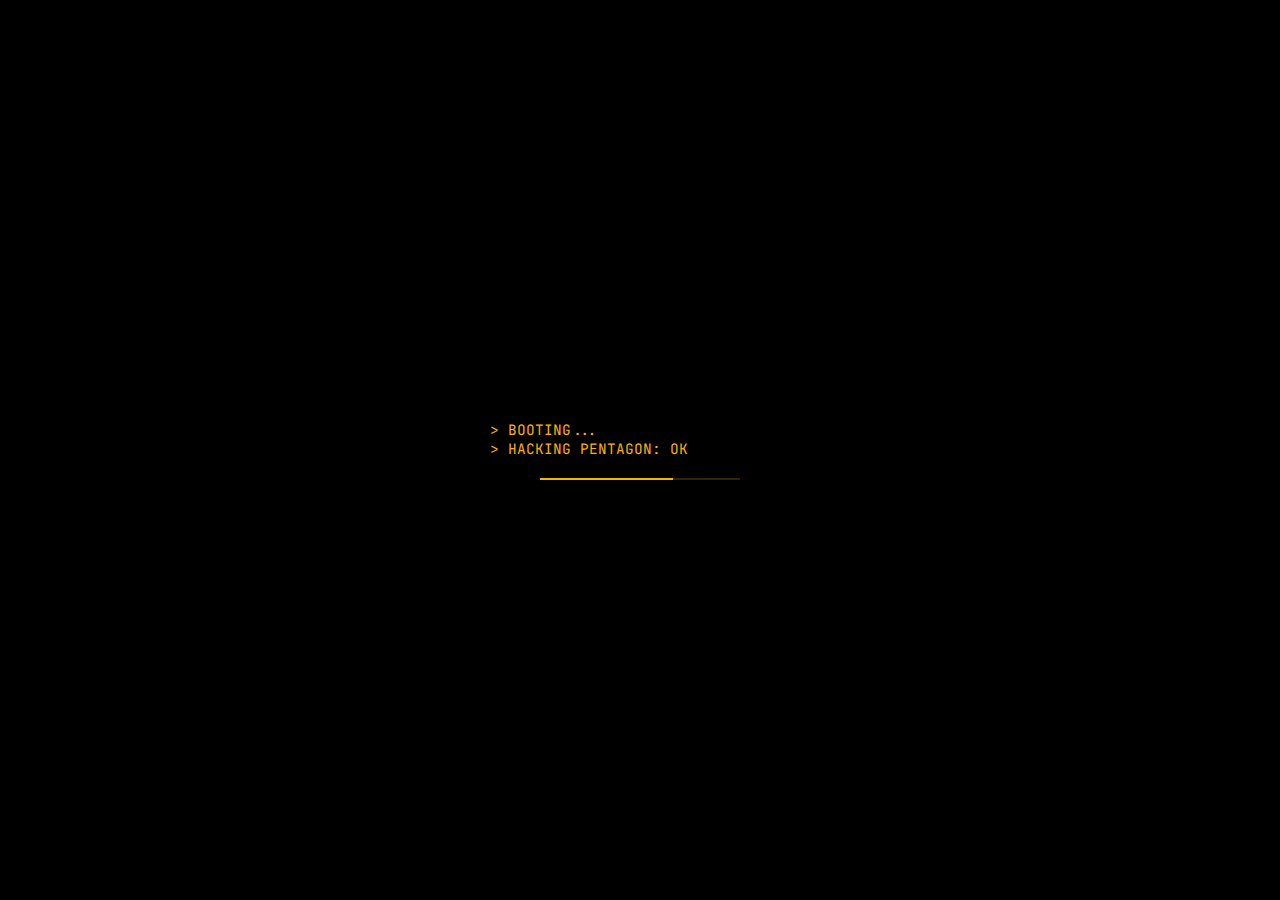
<file: index.html>
<!DOCTYPE html>
<html lang="uk">

<head>
    <meta charset="UTF-8">
    <meta name="viewport" content="width=device-width, initial-scale=1.0">
    <title>vvs@cl0w.nz:~/admin</title>
    <!-- TERMINAL FAVICON -->
    <link rel="icon" type="image/svg+xml"
        href="data:image/svg+xml,%3Csvg xmlns='http://www.w3.org/2000/svg' viewBox='0 0 64 64'%3E%3Crect x='0' y='0' width='64' height='64' fill='%23120d02'/%3E%3Ctext x='5' y='45' fill='%23ffb000' font-family='monospace' font-size='40' font-weight='bold'%3E%3E_%3C/text%3E%3C/svg%3E">
    <link href="https://fonts.googleapis.com/css2?family=JetBrains+Mono:wght@400;700&amp;display=swap" rel="stylesheet">
    <link rel="stylesheet" href="style.css">
    <style id="custom-theme-style"></style>
</head>

<body class="theme-amber">
    <div class="crt-overlay"></div>
    <canvas id="matrix-bg"></canvas>
    <div id="clown-overlay">
        <div style="text-align:center">
            <h1 style="color:red; font-size:4rem">HONK! HONK!</h1>
            <p style="font-size:10rem">🤡</p>
        </div>
    </div>
    <div id="boot" style="display: flex;">
        <div id="boot-log" style="width: 300px; color: #ffb000; font-size: 0.9rem;">
        </div>
        <div style="width: 200px; height: 2px; background: #ffb00033; margin-top: 20px;">
            <div id="boot-bar" style="height: 100%; width: 100%; background: rgb(255, 176, 0);"></div>
        </div>
    </div>

    <div class="screen">
        <div class="frame" id="main-frame">
            <header>
                <div id="logo-text" style="font-weight: bold; font-size: 1.3rem; cursor: pointer;"
                    onclick="easterEggLogo()"> vvs@cl0w.nz:~$</div>
                <div id="clock" style="opacity: 0.7; font-size: 0.85rem; cursor: pointer;" onclick="easterEggClock()">
                    10:46:23</div>
            </header>

            <div class="container">
                <nav id="nav-bar">
                    <!-- ICON DEFS -->
                    <svg style="display:none">
                        <symbol id="icon-home" viewBox="0 0 24 24">
                            <path d="M10 20v-6h4v6h5v-8h3L12 3 2 12h3v8z" />
                        </symbol>
                        <symbol id="icon-about" viewBox="0 0 24 24">
                            <path
                                d="M12 2C6.48 2 2 6.48 2 12s4.48 10 10 10 10-4.48 10-10S17.52 2 12 2zm1 15h-2v-6h2v6zm0-8h-2V7h2v2z" />
                        </symbol>
                        <symbol id="icon-resume" viewBox="0 0 24 24">
                            <path
                                d="M14 2H6c-1.1 0-1.99.9-1.99 2L4 20c0 1.1.89 2 1.99 2H18c1.1 0 2-.9 2-2V8l-6-6zm2 16H8v-2h8v2zm0-4H8v-2h8v2zm-3-5V3.5L18.5 9H13z" />
                        </symbol>
                        <symbol id="icon-work" viewBox="0 0 24 24">
                            <path
                                d="M20 6h-4V4c0-1.11-.89-2-2-2h-4c-1.11 0-2 .89-2 2v2H4c-1.11 0-1.99.89-1.99 2L2 19c0 1.11.89 2 2 2h18c1.11 0 2-.89 2-2V8c0-1.11-.89-2-2-2zm-6 0h-4V4h4v2z" />
                        </symbol>
                        <symbol id="icon-notes" viewBox="0 0 24 24">
                            <path d="M3 18h12v-2H3v2zM3 6v2h18V6H3zm0 7h18v-2H3v2z" />
                        </symbol>
                        <symbol id="icon-blog" viewBox="0 0 24 24">
                            <path
                                d="M20 2H4c-1.1 0-1.99.9-1.99 2L2 22l4-4h14c1.1 0 2-.9 2-2V4c0-1.1-.9-2-2-2zm-2 12H6v-2h12v2zm0-3H6V9h12v2zm0-3H6V6h12v2z" />
                        </symbol>
                        <symbol id="icon-todo" viewBox="0 0 24 24">
                            <path
                                d="M19 3h-4.18C14.4 1.84 13.3 1 12 1c-1.3 0-2.4.84-2.82 2H5c-1.1 0-2 .9-2 2v14c0 1.1.9 2 2 2h14c1.1 0 2-.9 2-2V5c0-1.1-.9-2-2-2zm-7 0c.55 0 1 .45 1 1s-.45 1-1 1-1-.45-1-1 .45-1 1-1zm2 14H7v-2h7v2zm3-4H7v-2h10v2zm0-4H7V7h10v2z" />
                        </symbol>
                        <symbol id="icon-gallery" viewBox="0 0 24 24">
                            <path
                                d="M21 19V5c0-1.1-.9-2-2-2H5c-1.1 0-2 .9-2 2v14c0 1.1.9 2 2 2h14c1.1 0 2-.9 2-2zM8.5 13.5l2.5 3.01L14.5 12l4.5 6H5l3.5-4.5z" />
                        </symbol>
                        <symbol id="icon-draw" viewBox="0 0 24 24">
                            <path
                                d="M3 17.25V21h3.75L17.81 9.94l-3.75-3.75L3 17.25zM20.71 7.04c.39-.39.39-1.02 0-1.41l-2.34-2.34c-.39-.39-1.02-.39-1.41 0l-1.83 1.83 3.75 3.75 1.83-1.83z" />
                        </symbol>
                        <symbol id="icon-saver" viewBox="0 0 24 24">
                            <path
                                d="M21 3H3c-1.1 0-2 .9-2 2v14c0 1.1.9 2 2 2h18c1.1 0 2-.9 2-2V5c0-1.1-.9-2-2-2zm0 16H3V5h18v14zM8 15c0-1.66 1.34-3 3-3 .35 0 .69.07 1 .18V6h5v2h-3v7.03c-.02 1.64-1.35 2.97-3 2.97-1.66 0-3-1.34-3-3z" />
                        </symbol>
                        <symbol id="icon-game" viewBox="0 0 24 24">
                            <path
                                d="M21 6H3c-1.1 0-2 .9-2 2v8c0 1.1.9 2 2 2h18c1.1 0 2-.9 2-2V8c0-1.1-.9-2-2-2zm-10 7H8v3H6v-3H3v-2h3V8h2v3h3v2zm4.5 2c-.83 0-1.5-.67-1.5-1.5s.67-1.5 1.5-1.5 1.5.67 1.5 1.5-.67 1.5-1.5 1.5zm4 0c-.83 0-1.5-.67-1.5-1.5s.67-1.5 1.5-1.5 1.5.67 1.5 1.5-.67 1.5-1.5 1.5z" />
                        </symbol>
                        <symbol id="icon-contact" viewBox="0 0 24 24">
                            <path
                                d="M3.9 12c0-1.71 1.39-3.1 3.1-3.1h4V7H7c-2.76 0-5 2.24-5 5s2.24 5 5 5h4v-1.9H7c-1.71 0-3.1-1.39-3.1-3.1zM8 13h8v-2H8v2zm9-6h-4v1.9h4c1.71 0 3.1 1.39 3.1 3.1s-1.39 3.1-3.1 3.1h-4V17h4c2.76 0 5-2.24 5-5s-2.24-5-5-5z" />
                        </symbol>
                        <symbol id="icon-admin" viewBox="0 0 24 24">
                            <path
                                d="M19.43 12.98c.04-.32.07-.64.07-.98s-.03-.66-.07-.98l2.11-1.65c.19-.15.24-.42.12-.64l-2-3.46c-.12-.22-.39-.3-.61-.22l-2.49 1c-.52-.4-1.08-.73-1.69-.98l-.38-2.65C14.46 2.18 14.25 2 14 2h-4c-.25 0-.46.18-.49.42l-.38 2.65c-.61.25-1.17.59-1.69.98l-2.49-1c-.23-.09-.49 0-.61.22l-2 3.46c-.13.22-.07.49.12.64l2.11 1.65c-.04.32-.07.65-.07.98s.03.66.07.98l-2.11 1.65c-.19.15-.24.42-.12.64l2 3.46c.12.22.39.3.61.22l2.49-1c.52.4 1.08.73 1.69.98l.38 2.65c.03.24.24.42.49.42h4c.25 0 .46-.18.49-.42l.38-2.65c.61-.25 1.17-.59 1.69-.98l2.49 1c.23.09.49 0 .61-.22l2-3.46c.12-.22.07-.49-.12-.64l-2.11-1.65zM12 15.5c-1.93 0-3.5-1.57-3.5-3.5s1.57-3.5 3.5-3.5 3.5 1.57 3.5 3.5-1.57 3.5-3.5 3.5z" />
                        </symbol>
                        <symbol id="icon-pc" viewBox="0 0 24 24">
                            <path
                                d="M20 18c1.1 0 1.99-.9 1.99-2L22 6c0-1.1-.9-2-2-2H4c-1.1 0-2 .9-2 2v10c0 1.1.9 2 2 2H0v2h24v-2h-4zM4 6h16v10H4V6z" />
                        </symbol>
                    </svg>

                    <!-- Tree Root -->
                    <button onclick="nav('home')" id="nav-home" class=""><svg class="nav-icon">
                            <use href="#icon-home"></use>
                        </svg> /home</button>
                    <button onclick="nav('about')" id="nav-about"><svg class="nav-icon">
                            <use href="#icon-about"></use>
                        </svg> /about</button>
                    <button onclick="nav('pc')" id="nav-pc"><svg class="nav-icon">
                            <use href="#icon-pc"></use>
                        </svg> /playground</button>
                    <!-- HIDDEN RESUME MENU -->
                    <button onclick="nav('resume')" id="nav-resume" style="display: none;"><svg class="nav-icon">
                            <use href="#icon-resume"></use>
                        </svg> /resume</button>
                    <button onclick="nav('work')" id="nav-work" style="display: block;"><svg class="nav-icon">
                            <use href="#icon-work"></use>
                        </svg> /work</button>
                    <button onclick="nav('obsidian')" id="nav-obsidian" style="display: block;"><svg class="nav-icon">
                            <use href="#icon-notes"></use>
                        </svg> /notes</button>
                    <button onclick="nav('blog')" id="nav-blog" style="display: block;"><svg class="nav-icon">
                            <use href="#icon-blog"></use>
                        </svg> /blog</button>
                    <button onclick="nav('todo')" id="nav-todo" style="display: block;"><svg class="nav-icon">
                            <use href="#icon-todo"></use>
                        </svg> /todo</button>
                    <button onclick="nav('gallery')" id="nav-gallery" style="display: block;"><svg class="nav-icon">
                            <use href="#icon-gallery"></use>
                        </svg> /gallery</button>
                    <button onclick="nav('draw')" id="nav-draw" style="display: block;"><svg class="nav-icon">
                            <use href="#icon-draw"></use>
                        </svg> /draw</button>
                    <button onclick="nav('screensaver')" id="nav-saver" style="display: block;"><svg class="nav-icon">
                            <use href="#icon-saver"></use>
                        </svg> /saver</button>
                    <button onclick="nav('game')" id="nav-game" style="display: block;"><svg class="nav-icon">
                            <use href="#icon-game"></use>
                        </svg> /game</button>
                    <button onclick="nav('contact')" id="nav-contact"><svg class="nav-icon">
                            <use href="#icon-contact"></use>
                        </svg> /link</button>

                    <button class="glitch-active" onclick="nav('admin')" id="nav-admin" style="display: none;"><svg class="nav-icon">
                            <use href="#icon-admin"></use>
                        </svg> /admin</button>
                </nav>

                <main id="view"></main>
            </div>

            <footer>
                <div class="theme-menu-container">
                    <button class="theme-toggle-btn" onclick="toggleThemeMenu()">[ THEMES ]</button>
                    <div class="theme-popup" id="theme-popup">
                        <div class="theme-item">
                            <div class="color-preview" style="background:#ffb000"></div> Amber Classic
                        </div>
                        <div class="theme-item">
                            <div class="color-preview" style="background:#ffb000"></div> Amber Day
                        </div>
                        <div class="theme-item">
                            <div class="color-preview" style="background:#00ff41"></div> Matrix Green
                        </div>
                        <div class="theme-item">
                            <div class="color-preview" style="background:#00ff41"></div> Eco Light
                        </div>
                        <div class="theme-item">
                            <div class="color-preview" style="background:#00ffff"></div> Cyber Teal
                        </div>
                        <div class="theme-item">
                            <div class="color-preview" style="background:#00ffff"></div> Aqua
                        </div>
                        <div class="theme-item">
                            <div class="color-preview" style="background:#a7ff00"></div> EVA-01
                        </div>
                        <div class="theme-item">
                            <div class="color-preview" style="background:#57f2cc"></div> Mint Evangelion
                        </div>
                        <div class="theme-item">
                            <div class="color-preview" style="background:#ffffff"></div> Mono Noir
                        </div>
                        <div class="theme-item">
                            <div class="color-preview" style="background:#000000"></div> E-Ink
                        </div>
                        <div class="theme-item">
                            <div class="color-preview" style="background:#fabd2f"></div> Gruvbox Dark
                        </div>
                        <div class="theme-item">
                            <div class="color-preview" style="background:#3c3836"></div> Gruvbox Light
                        </div>
                        <div class="theme-item">
                            <div class="color-preview" style="background:#DCA561"></div> Kanagawa
                        </div>
                        <div class="theme-item">
                            <div class="color-preview" style="background:#54546D"></div> Lotus
                        </div>
                        <div class="theme-item">
                            <div class="color-preview" style="background:#00d084"></div> Zorin Dark
                        </div>
                        <div class="theme-item">
                            <div class="color-preview" style="background:#176f4c"></div> Zorin Light
                        </div>
                    </div>
                </div>
                <button onclick="openIRC()" class="theme-toggle-btn" style="float: right; margin-right: 15px;">[
                    IRC_CHAT ]</button>
                <div id="funny-phrase">RAM: 128MB...</div>
                <div style="display: flex; align-items: center; gap: 10px; flex-shrink: 0;">
                    <button onclick="toggleSound()" id="sound-toggle"
                        style="background:none; border:none; color:inherit; cursor:pointer; font-size:1.1rem;">🕪</button>
                    <div id="copyright" style="opacity: 0.4; font-size: 0.7rem; white-space: nowrap; cursor: pointer;"
                        onclick="easterEggClown()">2025 (c)vvs@cl0w.nz</div>
                </div>
            </footer>
        </div>
    </div>

    <script src="data.js"></script>
    <script src="core.js"></script>
    <script src="ui.js"></script>
    <script src="data-state.js"></script>
    <script src="menu.js"></script>
    <script src="themes.js"></script>
    <script src="keyboard.js"></script>
    <script src="screensaver.js"></script>
    <script src="navigation.js"></script>
    <script src="home.js"></script>
    <script src="work.js"></script>
    <script src="playground.js"></script>
    <script src="resume.js"></script>
    <script src="obsidian.js"></script>
    <script src="blog.js"></script>
    <script src="todo.js"></script>
    <script src="games.js"></script>
    <script src="contacts.js"></script>
    <script src="easter.js"></script>
    <script src="init.js"></script>
    <script src="admin.js"></script>

</body>

</html>
</file>
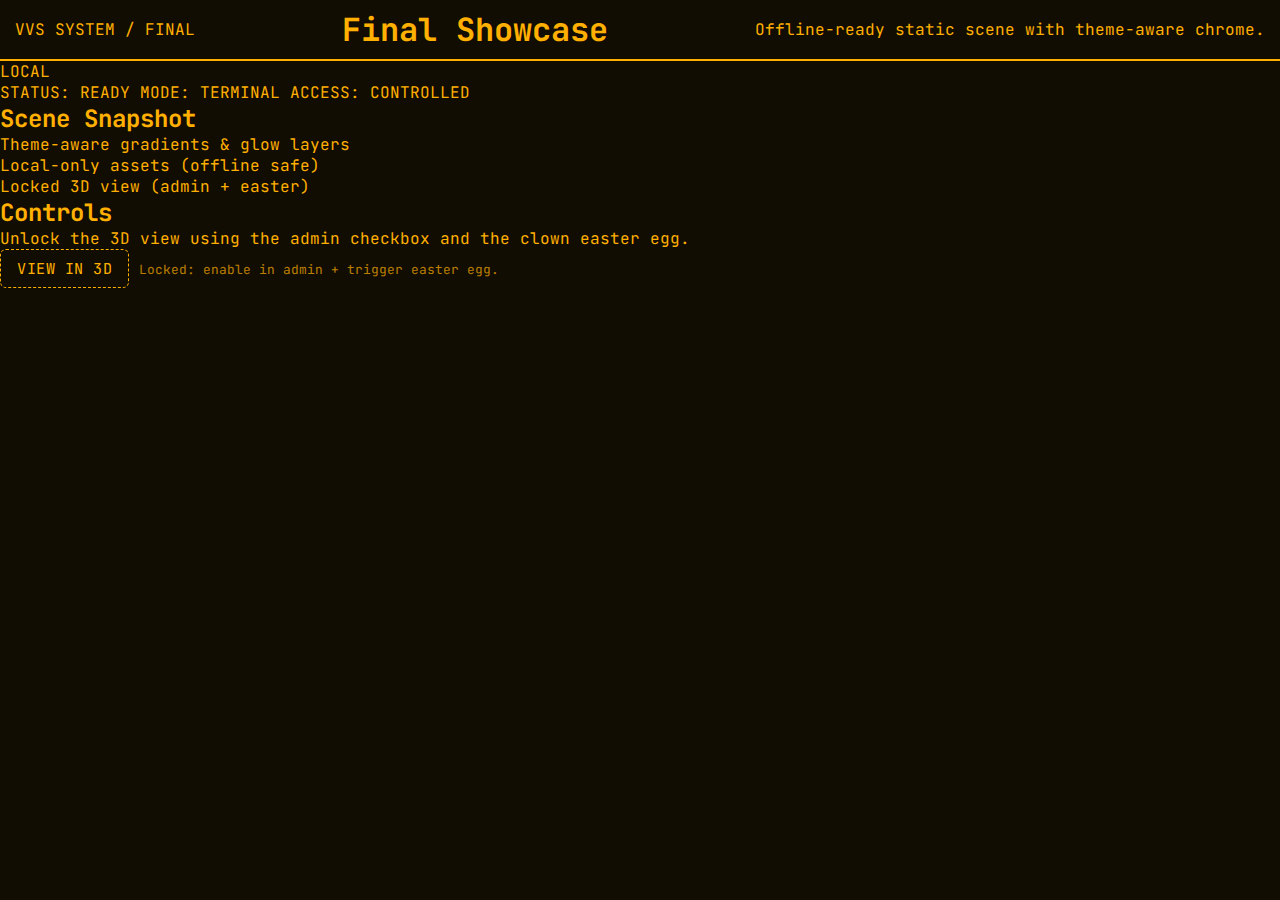
<file: final.html>
<!DOCTYPE html>
<html lang="uk">
<head>
    <meta charset="UTF-8">
    <meta name="viewport" content="width=device-width, initial-scale=1.0">
    <title>Final // View</title>
    <link href="https://fonts.googleapis.com/css2?family=JetBrains+Mono:wght@400;700&amp;display=swap" rel="stylesheet">
    <link rel="stylesheet" href="style.css">
</head>
<body class="theme-amber final-page">
    <div class="final-shell">
        <header class="final-header">
            <div class="final-kicker">VVS SYSTEM / FINAL</div>
            <h1>Final Showcase</h1>
            <p class="final-sub">Offline-ready static scene with theme-aware chrome.</p>
        </header>

        <section class="final-card">
            <div class="final-meta">
                <div class="final-badge">LOCAL</div>
                <div class="final-lines">
                    <span>STATUS: READY</span>
                    <span>MODE: TERMINAL</span>
                    <span>ACCESS: CONTROLLED</span>
                </div>
            </div>
            <div class="final-body">
                <div class="final-panel">
                    <h2>Scene Snapshot</h2>
                    <ul>
                        <li>Theme-aware gradients &amp; glow layers</li>
                        <li>Local-only assets (offline safe)</li>
                        <li>Locked 3D view (admin + easter)</li>
                    </ul>
                </div>
                <div class="final-panel">
                    <h2>Controls</h2>
                    <p>Unlock the 3D view using the admin checkbox and the clown easter egg.</p>
                    <div class="final-actions">
                        <button id="final-view-3d" class="btn">View in 3D</button>
                        <span id="final-view-status" class="panel-note"></span>
                    </div>
                </div>
            </div>
        </section>
    </div>

    <script>
        (function () {
            const theme = localStorage.getItem('vvs_theme_v12');
            if (theme) document.body.className = 'theme-' + theme + ' final-page';
            try {
                const raw = localStorage.getItem('vvs_system_data_v15');
                const data = raw ? JSON.parse(raw) : {};
                if (data.themes && data.themes.font) {
                    const target = data.themes.font === 'pixel'
                        ? "'Press Start 2P', 'VT323', 'Courier New', monospace"
                        : "'JetBrains Mono', 'Fira Code', monospace";
                    document.documentElement.style.setProperty('--font-main', target);
                    document.body.classList.toggle('pixel-font', data.themes.font === 'pixel');
                }
                const enabled = !!(data.features && data.features.view3d);
                const clown = localStorage.getItem('vvs_clown_unlocked') === '1';
                const ready = enabled && clown;
                const btn = document.getElementById('final-view-3d');
                const status = document.getElementById('final-view-status');
                if (btn) {
                    btn.disabled = !ready;
                    if (!ready) btn.classList.add('btn-ghost');
                    btn.addEventListener('click', () => {
                        if (!ready) return;
                        window.open('index.html#pc', '_blank');
                    });
                }
                if (status) {
                    status.textContent = ready
                        ? 'Unlocked. Launching playground 3D lab in a new tab.'
                        : 'Locked: enable in admin + trigger easter egg.';
                }
            } catch (e) {
                // ignore storage errors
            }
        })();
    </script>
</body>
</html>
</file>
<file: style.css>
@import url('https://fonts.googleapis.com/css2?family=JetBrains+Mono:wght@400;600&family=Press+Start+2P&display=swap');

        :root {
            --bg: #120d02;
            --text: #ffb000;
            --dim: rgba(255, 176, 0, 0.2);
            --invert: #000;
            --font-main: 'JetBrains Mono', monospace;
        }

        /* --- Standard Themes --- */
        .theme-amber {
            --bg: #120d02;
            --text: #ffb000;
            --dim: rgba(255, 176, 0, 0.2);
            --invert: #000;
        }

        .theme-amber-light {
            --bg: #ffb000;
            --text: #120d02;
            --dim: rgba(0, 0, 0, 0.2);
            --invert: #ffb000;
        }

        .theme-green {
            --bg: #050f05;
            --text: #00ff41;
            --dim: rgba(0, 255, 65, 0.2);
            --invert: #000;
        }

        .theme-green-light {
            --bg: #00ff41;
            --text: #050f05;
            --dim: rgba(0, 0, 0, 0.2);
            --invert: #00ff41;
        }

        .theme-teal {
            --bg: #002b2b;
            --text: #00ffff;
            --dim: rgba(0, 255, 255, 0.2);
            --invert: #000;
        }

        .theme-teal-light {
            --bg: #00ffff;
            --text: #002b2b;
            --dim: rgba(0, 0, 0, 0.2);
            --invert: #00ffff;
        }

        .theme-eva {
            --bg: #2e004d;
            --text: #a7ff00;
            --dim: rgba(167, 255, 0, 0.2);
            --invert: #2e004d;
        }

        .theme-bw {
            --bg: #000;
            --text: #fff;
            --dim: rgba(255, 255, 255, 0.2);
            --invert: #000;
        }

        .theme-paper {
            --bg: #fff;
            --text: #000;
            --dim: rgba(0, 0, 0, 0.1);
            --invert: #fff;
        }

        .theme-mix-eva {
            --bg: #15081a;
            --text: #57f2cc;
            --dim: rgba(87, 242, 204, 0.2);
            --invert: #2e004d;
        }

        .theme-gruvbox-dark {
            --bg: #282828;
            --text: #fabd2f;
            --dim: rgba(250, 189, 47, 0.2);
            --invert: #282828;
        }

        .theme-gruvbox-light {
            --bg: #fbf1c7;
            --text: #3c3836;
            --dim: rgba(60, 56, 54, 0.1);
            --invert: #fbf1c7;
        }

        .theme-kanagawa-dark {
            --bg: #1F1F28;
            --text: #DCA561;
            --dim: rgba(220, 165, 97, 0.2);
            --invert: #1F1F28;
        }

        .theme-kanagawa-light {
            --bg: #F2ECBC;
            --text: #54546D;
            --dim: rgba(84, 84, 109, 0.1);
            --invert: #F2ECBC;
        }

        .theme-zorin-dark {
            --bg: #26292e;
            --text: #00d084;
            --dim: rgba(0, 208, 132, 0.2);
            --invert: #26292e;
        }

        .theme-zorin-light {
            --bg: #ffffff;
            --text: #176f4c;
            --dim: rgba(23, 111, 76, 0.1);
            --invert: #ffffff;
        }

        * {
            margin: 0;
            padding: 0;
            box-sizing: border-box;
        }

        body {
            background-color: var(--bg);
            color: var(--text);
            font-family: var(--font-main);
            font-size: 1rem;
            height: 100vh;
            overflow: hidden;
            transition: all 0.3s ease;
        }

        button,
        input,
        textarea,
        select {
            font-family: var(--font-main);
        }

        .scroll-area {
            height: auto;
            max-height: 400px;
            overflow-y: auto;
            border: 1px dashed var(--dim);
            padding: 10px;
        }

        /* PRINT STYLES */
        @media print {

            .crt-overlay,
            #matrix-bg,
            #boot,
            #clown-overlay,
            header,
            nav,
            footer,
            .theme-menu-container,
            .btn,
            #sound-toggle,
            #funny-phrase {
                display: none !important;
            }

            html,
            body {
                width: 100%;
                height: auto !important;
                overflow: visible !important;
                margin: 0 !important;
                padding: 0 !important;
                background: white !important;
                color: black !important;
            }

            .screen,
            .frame,
            .container {
                width: 100%;
                height: auto !important;
                overflow: visible !important;
                display: block !important;
                position: static !important;
                border: none !important;
                box-shadow: none !important;
            }

            main,
            #view {
                width: 100% !important;
                height: auto !important;
                overflow: visible !important;
                border: none !important;
                margin: 0 !important;
                padding: 0 !important;
                display: block !important;
            }

            * {
                text-shadow: none !important;
                filter: none !important;
                color: black !important;
            }

            .photo {
                filter: grayscale(0) !important;
                border: 1px solid #000 !important;
            }

            a {
                text-decoration: none !important;
                color: black !important;
            }

            h1,
            h2,
            h3,
            h4 {
                border-bottom-color: #000 !important;
            }

            .exp-item {
                border-left-color: #000 !important;
            }

            .scroll-area {
                height: auto !important;
                max-height: none !important;
                overflow: visible !important;
                border: 1px solid #ddd !important;
            }

            ::-webkit-scrollbar {
                display: none;
            }
        }

        .crt-overlay {
            position: fixed;
            inset: 0;
            pointer-events: none;
            z-index: 999;
            background: linear-gradient(rgba(18, 16, 16, 0) 50%, rgba(0, 0, 0, 0.1) 50%),
                linear-gradient(90deg, rgba(255, 0, 0, 0.02), rgba(0, 255, 0, 0.01), rgba(0, 0, 255, 0.02));
            background-size: 100% 3px, 3px 100%;
            opacity: 0.3;
        }

        .screen {
            display: flex;
            flex-direction: column;
            height: 100vh;
            padding: 5px;
        }

        .frame {
            border: 3px double var(--text);
            flex-grow: 1;
            display: flex;
            flex-direction: column;
            overflow: hidden;
            position: relative;
            box-shadow: inset 0 0 50px var(--dim);
        }

        @keyframes glitch-fx {
            0% {
                transform: translate(0);
                filter: invert(0);
            }

            20% {
                transform: translate(-4px, 2px);
                filter: invert(1);
            }

            40% {
                transform: translate(4px, -2px);
                filter: hue-rotate(90deg);
            }

            60% {
                transform: scale(1.02);
                filter: brightness(1.5);
            }

            100% {
                transform: translate(0);
            }
        }

        .glitch-active {
            animation: glitch-fx 0.1s infinite !important;
        }

        header {
            border-bottom: 2px solid var(--text);
            padding: 8px 15px;
            display: flex;
            justify-content: space-between;
            align-items: center;
            background: var(--bg);
        }

        .container {
            display: flex;
            flex-direction: column;
            flex-grow: 1;
            overflow: hidden;
        }

        @media (min-width: 768px) {
            .container {
                flex-direction: row;
            }
        }

        nav {
            background: var(--bg);
            border-right: 2px solid var(--text);
            display: flex;
            flex-direction: column;
            width: 180px;
            flex-shrink: 0;
            z-index: 10;
        }

        @media (max-width: 767px) {
            nav {
                width: 100%;
                height: auto;
                border-right: none;
                border-bottom: 2px solid var(--text);
                flex-direction: row;
                flex-wrap: wrap;
            }
        }

        nav button {
            background: transparent;
            border: none;
            color: var(--text);
            font-family: inherit;
            font-size: 1rem;
            text-align: left;
            padding: 12px 15px;
            cursor: pointer;
            text-transform: lowercase;
            white-space: pre;
            display: flex;
            align-items: center;
            gap: 10px;
        }

        nav button .nav-label {
            margin-left: 4px;
        }

        .nav-icon {
            width: 16px;
            height: 16px;
            fill: currentColor;
            transition: transform 0.2s;
        }

        nav button:hover .nav-icon {
            transform: scale(1.2) rotate(5deg);
        }

        /* HIDE ICONS IF TOGGLED */
        body.no-icons .nav-icon {
            display: none;
        }

        nav button:hover {
            background: var(--dim);
        }

        nav button.active {
            background: var(--text);
            color: var(--invert);
        }

        #nav-admin {
            display: none;
            margin-top: auto;
            border-top: 2px solid var(--text);
            color: red;
        }

        main {
            flex-grow: 1;
            padding: 20px;
            overflow-y: auto;
            scrollbar-width: thin;
            scrollbar-color: var(--text) transparent;
            position: relative;
        }

        @media (min-width: 768px) {
            main {
                padding: 30px 40px;
            }
        }

        .typing::after {
            content: '_';
            animation: blink 0.8s infinite;
        }

        @keyframes blink {
            50% {
                opacity: 0;
            }
        }

        .photo {
            width: 130px;
            height: 170px;
            border: 2px solid var(--text);
            filter: grayscale(1);
            object-fit: cover;
            margin-bottom: 10px;
            background: #222;
        }

        .exp-item {
            border-left: 2px solid var(--text);
            padding-left: 15px;
            margin-bottom: 20px;
        }

        .exp-item h4 {
            font-size: 1.1rem;
            margin-bottom: 2px;
        }

        .obs-tabs {
            display: flex;
            gap: 8px;
            border-bottom: 1px solid var(--text);
            padding-bottom: 10px;
            margin-bottom: 15px;
            flex-wrap: wrap;
        }

        .obs-tab-btn {
            background: transparent;
            border: 1px solid var(--text);
            color: var(--text);
            padding: 4px 10px;
            cursor: pointer;
            font-family: inherit;
            font-size: 0.85rem;
        }

        .obs-tab-btn.active {
            background: var(--text);
            color: var(--invert);
        }

        .obs-main {
            display: flex;
            flex-direction: column;
            gap: 15px;
        }

        @media (min-width: 768px) {
            .obs-main {
                flex-direction: row;
                height: 400px;
            }
        }

        .obs-files {
            width: 100%;
            border-bottom: 1px dashed var(--text);
            display: flex;
            flex-direction: column;
            overflow-y: auto;
        }

        @media (min-width: 768px) {
            .obs-files {
                width: 220px;
                border-bottom: none;
                border-right: 1px dashed var(--text);
                padding-right: 10px;
            }
        }

        .obs-file-item {
            background: none;
            border: none;
            color: var(--text);
            text-align: left;
            padding: 10px;
            cursor: pointer;
            font-family: inherit;
            font-size: 0.9rem;
            opacity: 0.7;
            border-bottom: 1px solid rgba(255, 255, 255, 0.05);
        }

        .obs-file-item.active {
            opacity: 1;
            font-weight: bold;
            border-left: 3px solid var(--text);
            background: var(--dim);
        }

        .obs-viewer {
            flex-grow: 1;
            padding: 15px;
            overflow-y: auto;
            background: rgba(0, 0, 0, 0.05);
            border: 1px dashed var(--dim);
            font-size: 0.9rem;
            line-height: 1.5;
            white-space: pre-wrap;
        }

        .blog-list {
            display: flex;
            flex-direction: column;
            gap: 20px;
        }

        .blog-entry {
            border: 1px solid var(--text);
            padding: 15px;
            background: rgba(0, 0, 0, 0.1);
            cursor: pointer;
            transition: 0.2s;
            position: relative;
        }

        .blog-entry:hover {
            transform: translateX(5px);
            background: var(--dim);
            border-left: 5px solid var(--text);
        }

        .blog-header {
            display: flex;
            justify-content: space-between;
            align-items: baseline;
            margin-bottom: 8px;
            border-bottom: 1px dashed var(--dim);
            padding-bottom: 5px;
            flex-wrap: wrap;
            gap: 10px;
        }

        .blog-title {
            font-size: 1.1rem;
            font-weight: bold;
        }

        .blog-date {
            font-size: 0.8rem;
            opacity: 0.7;
        }

        .blog-snippet {
            font-size: 0.9rem;
            opacity: 0.9;
            line-height: 1.4;
        }

        .blog-full {
            line-height: 1.6;
            white-space: pre-wrap;
        }

        .tag {
            font-size: 0.7rem;
            background: var(--text);
            color: var(--bg);
            padding: 2px 5px;
            border-radius: 2px;
            margin-right: 5px;
        }

        .todo-container {
            max-width: 600px;
            margin: 0 auto;
        }

        .todo-stats {
            display: grid;
            grid-template-columns: repeat(auto-fit, minmax(120px, 1fr));
            gap: 10px;
            align-items: center;
            margin: 10px 0;
        }

        .progress {
            position: relative;
            background: rgba(0,0,0,0.2);
            border: 1px solid var(--dim);
            height: 10px;
            border-radius: 999px;
            overflow: hidden;
        }

        .progress span {
            display: block;
            height: 100%;
            background: linear-gradient(90deg, var(--dim), var(--text));
        }

        .todo-input-group {
            display: flex;
            gap: 10px;
            margin-bottom: 20px;
            border-bottom: 2px solid var(--text);
            padding-bottom: 20px;
        }

        .todo-input {
            background: rgba(0, 0, 0, 0.2);
            border: 1px solid var(--text);
            color: var(--text);
            padding: 10px;
            flex-grow: 1;
            font-family: inherit;
            font-size: 1rem;
            outline: none;
        }

        .todo-input:focus {
            background: var(--dim);
        }

        .todo-list {
            display: flex;
            flex-direction: column;
            gap: 5px;
        }

        .todo-item {
            padding: 10px;
            border-bottom: 1px dashed var(--dim);
            cursor: pointer;
            display: flex;
            align-items: flex-start;
            gap: 15px;
            transition: 0.2s;
            user-select: none;
        }

        .todo-meta { flex: 1; }
        .todo-meta-line { font-size: 0.85rem; opacity: 0.75; display: flex; gap: 8px; align-items: center; }
        .todo-actions { display: flex; gap: 6px; margin-left: auto; }
        .todo-due { background: rgba(255,255,255,0.05); padding: 2px 6px; border-radius: 4px; }
        .todo-status { font-size: 0.7rem; letter-spacing: 1px; }
        .muted { opacity: 0.6; }

        .todo-item:hover {
            background: var(--dim);
            padding-left: 15px;
        }

        .todo-check {
            font-weight: bold;
            font-family: monospace;
            min-width: 25px;
        }

        .todo-text {
            flex-grow: 1;
            line-height: 1.4;
        }

        .todo-done .todo-text {
            text-decoration: line-through;
            opacity: 0.5;
        }

        .todo-del {
            opacity: 0;
            transition: 0.2s;
            color: red;
        }

        .todo-item:hover .todo-del {
            opacity: 1;
        }

        .cal-event-list {
            display: flex;
            flex-direction: column;
            gap: 8px;
            max-height: 240px;
            overflow-y: auto;
            padding: 4px;
            border: 1px dashed var(--dim);
        }

        .cal-event-row {
            display: flex;
            align-items: center;
            gap: 10px;
            padding: 6px;
            border: 1px solid var(--dim);
            border-radius: 4px;
            background: rgba(0,0,0,0.15);
        }

        .cal-event-title { flex: 1; }

        .badge {
            background: var(--dim);
            padding: 2px 6px;
            border-radius: 4px;
            font-size: 0.8rem;
            letter-spacing: 0.5px;
        }

        .work-grid {
            display: grid;
            grid-template-columns: 1fr;
            gap: 20px;
        }

        @media(min-width: 768px) {
            .work-grid {
                grid-template-columns: 1fr 1fr;
            }
        }

        .work-card {
            border: 1px solid var(--text);
            padding: 20px;
            background: rgba(0, 0, 0, 0.15);
        }

        .work-card h3 {
            border-bottom: 1px dashed var(--text);
            padding-bottom: 10px;
            margin-bottom: 15px;
        }

        .pass-result {
            background: var(--dim);
            padding: 15px;
            font-size: 1.2rem;
            text-align: center;
            margin-bottom: 15px;
            word-break: break-all;
            border: 1px solid var(--text);
            font-family: var(--font-main);
        }

        .qr-preview {
            border: 1px dashed var(--dim);
            padding: 10px;
            display: flex;
            gap: 10px;
            align-items: center;
            justify-content: center;
            background: rgba(0, 0, 0, 0.1);
        }

        .qr-preview canvas {
            background: #fff;
        }

        /* CALENDAR */
        .calendar-grid {
            display: grid;
            grid-template-columns: repeat(7, 1fr);
            gap: 5px;
            margin-top: 20px;
        }

        .cal-day:hover {
            background: var(--dim);
        }

        /* BUTTON STYLES REFACTOR */
        .btn {
            border: 1px solid var(--text);
            background: rgba(0, 0, 0, 0.25);
            color: var(--text);
            padding: 8px 16px;
            min-height: 36px;
            cursor: pointer;
            border-radius: 6px;
            font-family: 'JetBrains Mono', monospace;
            font-size: 0.95rem;
            letter-spacing: 0.5px;
            transition: background 0.2s, color 0.2s, transform 0.1s, box-shadow 0.2s;
            text-transform: uppercase;
            display: inline-flex;
            align-items: center;
            justify-content: center;
            gap: 6px;
        }

        .btn:hover {
            background: var(--text);
            color: var(--bg);
            box-shadow: 0 0 10px var(--dim);
            transform: translateY(-1px);
        }

        .btn:active {
            transform: translateY(0);
        }

        .btn-sm {
            padding: 4px 10px;
            min-height: 30px;
            font-size: 0.85rem;
        }

        .btn-red {
            border-color: #ff3333;
            color: #ff3333;
        }

        .btn-red:hover {
            background: #ff3333;
            color: #fff;
        }

        .btn-green {
            border-color: #00ff41;
            color: #00ff41;
        }

        .btn-green:hover {
            background: #00ff41;
            color: #000;
        }

        .btn-ghost {
            background: transparent;
            border-style: dashed;
        }

        .theme-toggle-row {
            display: flex;
            flex-wrap: wrap;
            gap: 8px;
            margin-bottom: 8px;
        }

        .modal-overlay {
            position: fixed;
            inset: 0;
            background: rgba(0, 0, 0, 0.7);
            display: flex;
            align-items: center;
            justify-content: center;
            z-index: 12000;
            padding: 20px;
            backdrop-filter: blur(2px);
        }

        .modal-window {
            background: var(--bg);
            border: 1px solid var(--text);
            color: var(--text);
            width: min(520px, 100%);
            border-radius: 8px;
            box-shadow: 0 10px 30px rgba(0, 0, 0, 0.35);
            overflow: hidden;
        }

        .modal-header {
            display: flex;
            align-items: center;
            justify-content: space-between;
            padding: 10px 14px;
            border-bottom: 1px solid var(--dim);
            font-weight: bold;
            letter-spacing: 0.5px;
        }

        .modal-body {
            padding: 14px;
            font-size: 0.95rem;
            line-height: 1.5;
        }

        .modal-actions {
            display: flex;
            justify-content: flex-end;
            gap: 8px;
            padding: 10px 14px 14px;
            border-top: 1px solid var(--dim);
        }

        .toast {
            position: fixed;
            bottom: 20px;
            right: 20px;
            background: rgba(0, 0, 0, 0.85);
            color: var(--text);
            border: 1px solid var(--text);
            padding: 10px 12px;
            border-radius: 6px;
            box-shadow: 0 0 10px var(--dim);
            z-index: 12500;
            animation: fadeIn 0.2s ease-out;
            max-width: min(320px, 90vw);
        }

        .toast-success { border-color: #00ff41; color: #00ff41; }
        .toast-error { border-color: #ff3333; color: #ff7878; }


        .opts-grid {
            display: grid;
            grid-template-columns: 1fr 1fr;
            gap: 10px;
            margin-bottom: 15px;
        }

        .opt-check {
            display: flex;
            align-items: center;
            gap: 5px;
            cursor: pointer;
        }

        .translit-area {
            width: 100%;
            height: 100px;
            background: rgba(0, 0, 0, 0.2);
            border: 1px solid var(--text);
            color: var(--text);
            padding: 10px;
            font-family: inherit;
            resize: vertical;
            margin-bottom: 10px;
        }

        .game-hub {
            display: grid;
            grid-template-columns: repeat(auto-fit, minmax(130px, 1fr));
            gap: 10px;
            margin-bottom: 20px;
        }

        .game-card {
            border: 1px solid var(--text);
            padding: 15px;
            text-align: center;
            cursor: pointer;
            font-size: 0.9rem;
        }

        .game-card:hover {
            background: var(--dim);
            font-weight: bold;
        }

        .game-area {
            border: 2px solid var(--text);
            padding: 15px;
            background: rgba(0, 0, 0, 0.3);
            display: inline-block;
            position: relative;
            box-shadow: 0 0 15px var(--dim);
            width: min(100%, 720px);
            margin: 0 auto;
        }

        .game-stage {
            position: relative;
            width: 100%;
            min-height: 320px;
        }

        .game-area canvas {
            width: 100%;
            height: auto;
            display: block;
            image-rendering: pixelated;
        }

        .custom-game {
            display: none;
            min-height: 320px;
            background: #000;
            color: var(--text);
            padding: 10px;
            box-sizing: border-box;
        }

        .custom-game:empty::before {
            content: 'Custom game output appears here';
            opacity: 0.6;
            font-size: 0.9rem;
        }

        .game-error {
            color: #f55;
            text-align: center;
            padding: 10px;
        }

        .game-hint {
            position: absolute;
            bottom: 8px;
            right: 12px;
            font-size: 0.75rem;
            opacity: 0.7;
        }

        .game-panels { display: grid; grid-template-columns: 1fr; gap: 12px; justify-items: center; }
        .game-footer { display: flex; justify-content: space-between; align-items: center; margin-top: 10px; }

        .pico-panel {
            border: 1px solid var(--dim);
            padding: 10px;
            background: rgba(0,0,0,0.2);
            display: flex;
            flex-direction: column;
            gap: 8px;
        }

        .pico-list {
            border: 1px dashed var(--dim);
            padding: 8px;
            display: flex;
            flex-direction: column;
            gap: 6px;
            max-height: 240px;
            overflow-y: auto;
        }

        .pico-item {
            border: 1px solid var(--dim);
            padding: 6px;
            display: flex;
            flex-direction: column;
            gap: 4px;
            background: rgba(0,0,0,0.15);
        }

        .pico-title { font-weight: bold; }
        .pico-url { font-size: 0.75rem; opacity: 0.7; word-break: break-all; }
        .pico-actions { display: flex; gap: 6px; }

        .game-toolbar {
            display: flex;
            gap: 8px;
            align-items: center;
            flex-wrap: wrap;
        }

        .saver-grid {
            display: grid;
            grid-template-columns: repeat(auto-fit, minmax(180px, 1fr));
            gap: 12px;
            margin: 10px 0 14px;
        }

        .saver-card {
            border: 1px solid var(--dim);
            padding: 12px;
            cursor: pointer;
            display: flex;
            flex-direction: column;
            gap: 6px;
            background: rgba(0, 0, 0, 0.15);
            border-radius: 6px;
        }

        .saver-card input { display: none; }

        .saver-card.active,
        .saver-card:hover {
            border-color: var(--text);
            box-shadow: 0 0 12px var(--dim);
        }

        .saver-name { font-weight: bold; letter-spacing: 0.5px; }
        .saver-desc { font-size: 0.85rem; opacity: 0.8; }
        .saver-badge { font-size: 0.7rem; text-transform: uppercase; opacity: 0.6; }

        .saver-actions {
            display: flex;
            flex-wrap: wrap;
            gap: 12px;
            align-items: center;
            justify-content: space-between;
            border-top: 1px solid var(--dim);
            padding-top: 10px;
        }

        .saver-action-buttons { display: flex; gap: 8px; }

        .saver-preview-shell {
            border: 1px solid var(--dim);
            border-radius: 6px;
            padding: 8px;
            background: rgba(0,0,0,0.15);
            margin-top: 12px;
        }

        #saver-preview-canvas {
            width: 100%;
            height: 240px;
            display: block;
            background: #000;
        }

        .game-stage {
            position: relative;
            width: 100%;
            min-height: 320px;
        }

        .game-area canvas {
            width: 100%;
            height: auto;
            display: block;
            image-rendering: pixelated;
        }

        .custom-game {
            display: none;
            min-height: 320px;
            background: #000;
            color: var(--text);
            padding: 10px;
            box-sizing: border-box;
        }

        .custom-game:empty::before {
            content: 'Custom game output appears here';
            opacity: 0.6;
            font-size: 0.9rem;
        }

        .game-error {
            color: #f55;
            text-align: center;
            padding: 10px;
        }

        .game-hint {
            position: absolute;
            bottom: 8px;
            right: 12px;
            font-size: 0.75rem;
            opacity: 0.7;
        }

        .game-panels { display: grid; grid-template-columns: 1fr; gap: 12px; justify-items: center; }
        .game-footer { display: flex; justify-content: space-between; align-items: center; margin-top: 10px; }

        .pico-panel {
            border: 1px solid var(--dim);
            padding: 10px;
            background: rgba(0,0,0,0.2);
            display: flex;
            flex-direction: column;
            gap: 8px;
        }

        .pico-list {
            border: 1px dashed var(--dim);
            padding: 8px;
            display: flex;
            flex-direction: column;
            gap: 6px;
            max-height: 240px;
            overflow-y: auto;
        }

        .pico-item {
            border: 1px solid var(--dim);
            padding: 6px;
            display: flex;
            flex-direction: column;
            gap: 4px;
            background: rgba(0,0,0,0.15);
        }

        .pico-title { font-weight: bold; }
        .pico-url { font-size: 0.75rem; opacity: 0.7; word-break: break-all; }
        .pico-actions { display: flex; gap: 6px; }

        .game-toolbar {
            display: flex;
            gap: 8px;
            align-items: center;
            flex-wrap: wrap;
        }

        .saver-grid {
            display: grid;
            grid-template-columns: repeat(auto-fit, minmax(180px, 1fr));
            gap: 12px;
            margin: 10px 0 14px;
        }

        .saver-card {
            border: 1px solid var(--dim);
            padding: 12px;
            cursor: pointer;
            display: flex;
            flex-direction: column;
            gap: 6px;
            background: rgba(0, 0, 0, 0.15);
            border-radius: 6px;
        }

        .saver-card input { display: none; }

        .saver-card.active,
        .saver-card:hover {
            border-color: var(--text);
            box-shadow: 0 0 12px var(--dim);
        }

        .saver-name { font-weight: bold; letter-spacing: 0.5px; }
        .saver-desc { font-size: 0.85rem; opacity: 0.8; }
        .saver-badge { font-size: 0.7rem; text-transform: uppercase; opacity: 0.6; }

        .saver-actions {
            display: flex;
            flex-wrap: wrap;
            gap: 12px;
            align-items: center;
            justify-content: space-between;
            border-top: 1px solid var(--dim);
            padding-top: 10px;
        }

        .saver-action-buttons { display: flex; gap: 8px; }

        .saver-preview-shell {
            border: 1px solid var(--dim);
            border-radius: 6px;
            padding: 8px;
            background: rgba(0,0,0,0.15);
            margin-top: 12px;
        }

        #saver-preview-canvas {
            width: 100%;
            height: 240px;
            display: block;
            background: #000;
        }

        .game-stage {
            position: relative;
            width: 100%;
            min-height: 320px;
        }

        .game-area canvas {
            width: 100%;
            height: auto;
            display: block;
            image-rendering: pixelated;
        }

        .custom-game {
            display: none;
            min-height: 320px;
            background: #000;
            color: var(--text);
            padding: 10px;
            box-sizing: border-box;
        }

        .custom-game:empty::before {
            content: 'Custom game output appears here';
            opacity: 0.6;
            font-size: 0.9rem;
        }

        .game-error {
            color: #f55;
            text-align: center;
            padding: 10px;
        }

        .game-hint {
            position: absolute;
            bottom: 8px;
            right: 12px;
            font-size: 0.75rem;
            opacity: 0.7;
        }

        .game-panels { display: grid; grid-template-columns: 1fr; gap: 12px; justify-items: center; }
        .game-footer { display: flex; justify-content: space-between; align-items: center; margin-top: 10px; }

        .pico-panel {
            border: 1px solid var(--dim);
            padding: 10px;
            background: rgba(0,0,0,0.2);
            display: flex;
            flex-direction: column;
            gap: 8px;
        }

        .pico-list {
            border: 1px dashed var(--dim);
            padding: 8px;
            display: flex;
            flex-direction: column;
            gap: 6px;
            max-height: 240px;
            overflow-y: auto;
        }

        .pico-item {
            border: 1px solid var(--dim);
            padding: 6px;
            display: flex;
            flex-direction: column;
            gap: 4px;
            background: rgba(0,0,0,0.15);
        }

        .pico-title { font-weight: bold; }
        .pico-url { font-size: 0.75rem; opacity: 0.7; word-break: break-all; }
        .pico-actions { display: flex; gap: 6px; }

        .game-toolbar {
            display: flex;
            gap: 8px;
            align-items: center;
            flex-wrap: wrap;
        }

        .saver-grid {
            display: grid;
            grid-template-columns: repeat(auto-fit, minmax(180px, 1fr));
            gap: 12px;
            margin: 10px 0 14px;
        }

        .saver-card {
            border: 1px solid var(--dim);
            padding: 12px;
            cursor: pointer;
            display: flex;
            flex-direction: column;
            gap: 6px;
            background: rgba(0, 0, 0, 0.15);
            border-radius: 6px;
        }

        .saver-card input { display: none; }

        .saver-card.active,
        .saver-card:hover {
            border-color: var(--text);
            box-shadow: 0 0 12px var(--dim);
        }

        .saver-name { font-weight: bold; letter-spacing: 0.5px; }
        .saver-desc { font-size: 0.85rem; opacity: 0.8; }
        .saver-badge { font-size: 0.7rem; text-transform: uppercase; opacity: 0.6; }

        .saver-actions {
            display: flex;
            flex-wrap: wrap;
            gap: 12px;
            align-items: center;
            justify-content: space-between;
            border-top: 1px solid var(--dim);
            padding-top: 10px;
        }

        .saver-action-buttons { display: flex; gap: 8px; }

        .saver-preview-shell {
            border: 1px solid var(--dim);
            border-radius: 6px;
            padding: 8px;
            background: rgba(0,0,0,0.15);
            margin-top: 12px;
        }

        #saver-preview-canvas {
            width: 100%;
            height: 240px;
            display: block;
            background: #000;
        }

        .game-stage {
            position: relative;
            width: 100%;
            min-height: 320px;
        }

        .game-area canvas {
            width: 100%;
            height: auto;
            display: block;
            image-rendering: pixelated;
        }

        .custom-game {
            display: none;
            min-height: 320px;
            background: #000;
            color: var(--text);
            padding: 10px;
            box-sizing: border-box;
        }

        .custom-game:empty::before {
            content: 'Custom game output appears here';
            opacity: 0.6;
            font-size: 0.9rem;
        }

        .game-error {
            color: #f55;
            text-align: center;
            padding: 10px;
        }

        .game-hint {
            position: absolute;
            bottom: 8px;
            right: 12px;
            font-size: 0.75rem;
            opacity: 0.7;
        }

        .game-panels { display: grid; grid-template-columns: 1fr; gap: 12px; justify-items: center; }
        .game-footer { display: flex; justify-content: space-between; align-items: center; margin-top: 10px; }

        .pico-panel {
            border: 1px solid var(--dim);
            padding: 10px;
            background: rgba(0,0,0,0.2);
            display: flex;
            flex-direction: column;
            gap: 8px;
        }

        .pico-list {
            border: 1px dashed var(--dim);
            padding: 8px;
            display: flex;
            flex-direction: column;
            gap: 6px;
            max-height: 240px;
            overflow-y: auto;
        }

        .pico-item {
            border: 1px solid var(--dim);
            padding: 6px;
            display: flex;
            flex-direction: column;
            gap: 4px;
            background: rgba(0,0,0,0.15);
        }

        .pico-title { font-weight: bold; }
        .pico-url { font-size: 0.75rem; opacity: 0.7; word-break: break-all; }
        .pico-actions { display: flex; gap: 6px; }

        .game-toolbar {
            display: flex;
            gap: 8px;
            align-items: center;
            flex-wrap: wrap;
        }

        .saver-grid {
            display: grid;
            grid-template-columns: repeat(auto-fit, minmax(180px, 1fr));
            gap: 12px;
            margin: 10px 0 14px;
        }

        .saver-card {
            border: 1px solid var(--dim);
            padding: 12px;
            cursor: pointer;
            display: flex;
            flex-direction: column;
            gap: 6px;
            background: rgba(0, 0, 0, 0.15);
            border-radius: 6px;
        }

        .saver-card input { display: none; }

        .saver-card.active,
        .saver-card:hover {
            border-color: var(--text);
            box-shadow: 0 0 12px var(--dim);
        }

        .saver-name { font-weight: bold; letter-spacing: 0.5px; }
        .saver-desc { font-size: 0.85rem; opacity: 0.8; }
        .saver-badge { font-size: 0.7rem; text-transform: uppercase; opacity: 0.6; }

        .saver-actions {
            display: flex;
            flex-wrap: wrap;
            gap: 12px;
            align-items: center;
            justify-content: space-between;
            border-top: 1px solid var(--dim);
            padding-top: 10px;
        }

        .saver-action-buttons { display: flex; gap: 8px; }

        .saver-preview-shell {
            border: 1px solid var(--dim);
            border-radius: 6px;
            padding: 8px;
            background: rgba(0,0,0,0.15);
            margin-top: 12px;
        }

        #saver-preview-canvas {
            width: 100%;
            height: 240px;
            display: block;
            background: #000;
        }

        .game-stage {
            position: relative;
            width: 100%;
            min-height: 320px;
        }

        .game-area canvas {
            width: 100%;
            height: auto;
            display: block;
            image-rendering: pixelated;
        }

        .custom-game {
            display: none;
            min-height: 320px;
            background: #000;
            color: var(--text);
            padding: 10px;
            box-sizing: border-box;
        }

        .custom-game:empty::before {
            content: 'Custom game output appears here';
            opacity: 0.6;
            font-size: 0.9rem;
        }

        .game-error {
            color: #f55;
            text-align: center;
            padding: 10px;
        }

        .game-hint {
            position: absolute;
            bottom: 8px;
            right: 12px;
            font-size: 0.75rem;
            opacity: 0.7;
        }

        .game-panels { display: grid; grid-template-columns: 1fr; gap: 12px; justify-items: center; }
        .game-footer { display: flex; justify-content: space-between; align-items: center; margin-top: 10px; }

        .pico-panel {
            border: 1px solid var(--dim);
            padding: 10px;
            background: rgba(0,0,0,0.2);
            display: flex;
            flex-direction: column;
            gap: 8px;
        }

        .pico-list {
            border: 1px dashed var(--dim);
            padding: 8px;
            display: flex;
            flex-direction: column;
            gap: 6px;
            max-height: 240px;
            overflow-y: auto;
        }

        .pico-item {
            border: 1px solid var(--dim);
            padding: 6px;
            display: flex;
            flex-direction: column;
            gap: 4px;
            background: rgba(0,0,0,0.15);
        }

        .pico-title { font-weight: bold; }
        .pico-url { font-size: 0.75rem; opacity: 0.7; word-break: break-all; }
        .pico-actions { display: flex; gap: 6px; }

        .game-toolbar {
            display: flex;
            gap: 8px;
            align-items: center;
            flex-wrap: wrap;
        }

        .saver-grid {
            display: grid;
            grid-template-columns: repeat(auto-fit, minmax(180px, 1fr));
            gap: 12px;
            margin: 10px 0 14px;
        }

        .saver-card {
            border: 1px solid var(--dim);
            padding: 12px;
            cursor: pointer;
            display: flex;
            flex-direction: column;
            gap: 6px;
            background: rgba(0, 0, 0, 0.15);
            border-radius: 6px;
        }

        .saver-card input { display: none; }

        .saver-card.active,
        .saver-card:hover {
            border-color: var(--text);
            box-shadow: 0 0 12px var(--dim);
        }

        .saver-name { font-weight: bold; letter-spacing: 0.5px; }
        .saver-desc { font-size: 0.85rem; opacity: 0.8; }
        .saver-badge { font-size: 0.7rem; text-transform: uppercase; opacity: 0.6; }

        .saver-actions {
            display: flex;
            flex-wrap: wrap;
            gap: 12px;
            align-items: center;
            justify-content: space-between;
            border-top: 1px solid var(--dim);
            padding-top: 10px;
        }

        .saver-action-buttons { display: flex; gap: 8px; }

        .saver-preview-shell {
            border: 1px solid var(--dim);
            border-radius: 6px;
            padding: 8px;
            background: rgba(0,0,0,0.15);
            margin-top: 12px;
        }

        #saver-preview-canvas {
            width: 100%;
            height: 240px;
            display: block;
            background: #000;
        }

        .game-stage {
            position: relative;
            width: 100%;
            min-height: 320px;
        }

        .game-area canvas {
            width: 100%;
            height: auto;
            display: block;
            image-rendering: pixelated;
        }

        .custom-game {
            display: none;
            min-height: 320px;
            background: #000;
            color: var(--text);
            padding: 10px;
            box-sizing: border-box;
        }

        .custom-game:empty::before {
            content: 'Custom game output appears here';
            opacity: 0.6;
            font-size: 0.9rem;
        }

        .game-error {
            color: #f55;
            text-align: center;
            padding: 10px;
        }

        .game-hint {
            position: absolute;
            bottom: 8px;
            right: 12px;
            font-size: 0.75rem;
            opacity: 0.7;
        }

        .game-panels { display: grid; grid-template-columns: 1fr; gap: 12px; justify-items: center; }
        .game-footer { display: flex; justify-content: space-between; align-items: center; margin-top: 10px; }

        .pico-panel {
            border: 1px solid var(--dim);
            padding: 10px;
            background: rgba(0,0,0,0.2);
            display: flex;
            flex-direction: column;
            gap: 8px;
        }

        .pico-list {
            border: 1px dashed var(--dim);
            padding: 8px;
            display: flex;
            flex-direction: column;
            gap: 6px;
            max-height: 240px;
            overflow-y: auto;
        }

        .pico-item {
            border: 1px solid var(--dim);
            padding: 6px;
            display: flex;
            flex-direction: column;
            gap: 4px;
            background: rgba(0,0,0,0.15);
        }

        .pico-title { font-weight: bold; }
        .pico-url { font-size: 0.75rem; opacity: 0.7; word-break: break-all; }
        .pico-actions { display: flex; gap: 6px; }

        .game-toolbar {
            display: flex;
            gap: 8px;
            align-items: center;
            flex-wrap: wrap;
        }

        .saver-grid {
            display: grid;
            grid-template-columns: repeat(auto-fit, minmax(180px, 1fr));
            gap: 12px;
            margin: 10px 0 14px;
        }

        .saver-card {
            border: 1px solid var(--dim);
            padding: 12px;
            cursor: pointer;
            display: flex;
            flex-direction: column;
            gap: 6px;
            background: rgba(0, 0, 0, 0.15);
            border-radius: 6px;
        }

        .saver-card input { display: none; }

        .saver-card.active,
        .saver-card:hover {
            border-color: var(--text);
            box-shadow: 0 0 12px var(--dim);
        }

        .saver-name { font-weight: bold; letter-spacing: 0.5px; }
        .saver-desc { font-size: 0.85rem; opacity: 0.8; }
        .saver-badge { font-size: 0.7rem; text-transform: uppercase; opacity: 0.6; }

        .saver-actions {
            display: flex;
            flex-wrap: wrap;
            gap: 12px;
            align-items: center;
            justify-content: space-between;
            border-top: 1px solid var(--dim);
            padding-top: 10px;
        }

        .saver-action-buttons { display: flex; gap: 8px; }

        .saver-preview-shell {
            border: 1px solid var(--dim);
            border-radius: 6px;
            padding: 8px;
            background: rgba(0,0,0,0.15);
            margin-top: 12px;
        }

        #saver-preview-canvas {
            width: 100%;
            height: 240px;
            display: block;
            background: #000;
        }

        .game-area canvas {
            width: 100%;
            height: auto;
            display: block;
            image-rendering: pixelated;
        }

        .custom-game {
            display: none;
            min-height: 320px;
            background: #000;
            color: var(--text);
            padding: 10px;
            box-sizing: border-box;
        }

        .custom-game:empty::before {
            content: 'Custom game output appears here';
            opacity: 0.6;
            font-size: 0.9rem;
        }

        .game-error {
            color: #f55;
            text-align: center;
            padding: 10px;
        }

        .game-hint {
            position: absolute;
            bottom: 8px;
            right: 12px;
            font-size: 0.75rem;
            opacity: 0.7;
        }

        .game-panels { display: grid; grid-template-columns: 1fr; gap: 12px; justify-items: center; }
        .game-footer { display: flex; justify-content: space-between; align-items: center; margin-top: 10px; }

        .pico-panel {
            border: 1px solid var(--dim);
            padding: 10px;
            background: rgba(0,0,0,0.2);
            display: flex;
            flex-direction: column;
            gap: 8px;
        }

        .pico-list {
            border: 1px dashed var(--dim);
            padding: 8px;
            display: flex;
            flex-direction: column;
            gap: 6px;
            max-height: 240px;
            overflow-y: auto;
        }

        .pico-item {
            border: 1px solid var(--dim);
            padding: 6px;
            display: flex;
            flex-direction: column;
            gap: 4px;
            background: rgba(0,0,0,0.15);
        }

        .pico-title { font-weight: bold; }
        .pico-url { font-size: 0.75rem; opacity: 0.7; word-break: break-all; }
        .pico-actions { display: flex; gap: 6px; }

        .game-toolbar {
            display: flex;
            gap: 8px;
            align-items: center;
            flex-wrap: wrap;
        }

        .saver-grid {
            display: grid;
            grid-template-columns: repeat(auto-fit, minmax(180px, 1fr));
            gap: 12px;
            margin: 10px 0 14px;
        }

        .saver-card {
            border: 1px solid var(--dim);
            padding: 12px;
            cursor: pointer;
            display: flex;
            flex-direction: column;
            gap: 6px;
            background: rgba(0, 0, 0, 0.15);
            border-radius: 6px;
        }

        .saver-card input { display: none; }

        .saver-card.active,
        .saver-card:hover {
            border-color: var(--text);
            box-shadow: 0 0 12px var(--dim);
        }

        .saver-name { font-weight: bold; letter-spacing: 0.5px; }
        .saver-desc { font-size: 0.85rem; opacity: 0.8; }
        .saver-badge { font-size: 0.7rem; text-transform: uppercase; opacity: 0.6; }

        .saver-actions {
            display: flex;
            flex-wrap: wrap;
            gap: 12px;
            align-items: center;
            justify-content: space-between;
            border-top: 1px solid var(--dim);
            padding-top: 10px;
        }

        .saver-action-buttons { display: flex; gap: 8px; }

        .saver-preview-shell {
            border: 1px solid var(--dim);
            border-radius: 6px;
            padding: 8px;
            background: rgba(0,0,0,0.15);
            margin-top: 12px;
        }

        #saver-preview-canvas {
            width: 100%;
            height: 240px;
            display: block;
            background: #000;
        }

        #saver-preview-canvas {
            width: 100%;
            height: 240px;
            display: block;
            background: #000;
        }

        .saver-action-buttons { display: flex; gap: 8px; }

        .gallery-grid {
            display: grid;
            grid-template-columns: repeat(auto-fill, minmax(220px, 1fr));
            gap: 15px;
        }

        .gallery-item {
            border: 1px dashed var(--dim);
            padding: 10px;
            background: rgba(0, 0, 0, 0.1);
        }

        .gallery-thumb {
            width: 100%;
            aspect-ratio: 4/3;
            background: #222;
            display: flex;
            align-items: center;
            justify-content: center;
            border: 1px solid var(--dim);
            overflow: hidden;
        }

        .gallery-thumb img {
            width: 100%;
            height: 100%;
            object-fit: cover;
            filter: grayscale(1) contrast(1.2);
        }

        /* HOME PROFILE STYLES */
        .home-profile-grid {
            display: flex;
            flex-wrap: wrap;
            gap: 10px;
            margin-bottom: 20px;
        }

        .home-profile-btn {
            border: 2px solid var(--text);
            padding: 10px 20px;
            cursor: pointer;
            background: transparent;
            color: var(--text);
            font-family: inherit;
            font-size: 1rem;
            transition: 0.2s;
            min-width: 120px;
            text-align: center;
        }

        .home-profile-btn:hover,
        .home-profile-btn.active {
            background: var(--text);
            color: var(--bg);
        }

        .home-tags-area {
            margin-bottom: 20px;
            display: flex;
            flex-wrap: wrap;
            gap: 8px;
            border-bottom: 1px dashed var(--dim);
            padding-bottom: 15px;
        }

        /* KEYBOARD NAV FOCUS */
        button:focus,
        a:focus,
        input:focus,
        textarea:focus {
            outline: 2px solid var(--text);
            background: var(--dim);
            box-shadow: 0 0 10px var(--text);
        }

        /* VISUAL EFFECTS */
        .fx-glow body {
            text-shadow: 0 0 4px var(--dim), 0 0 2px var(--text);
        }

        .fx-flicker body::after {
            content: " ";
            display: block;
            position: fixed;
            top: 0;
            left: 0;
            bottom: 0;
            right: 0;
            background: rgba(18, 16, 16, 0.1);
            opacity: 0;
            z-index: 998;
            pointer-events: none;
            animation: flicker-anim 0.15s infinite;
        }

        @keyframes flicker-anim {
            0% {
                opacity: 0.05;
            }

            50% {
                opacity: 0.1;
            }

            100% {
                opacity: 0.05;
            }
        }

        .fx-scanline .crt-overlay {
            opacity: 0.5;
            background: linear-gradient(rgba(18, 16, 16, 0) 50%, rgba(0, 0, 0, 0.25) 50%),
                linear-gradient(90deg, rgba(255, 0, 0, 0.06), rgba(0, 255, 0, 0.02), rgba(0, 0, 255, 0.06));
            background-size: 100% 4px, 6px 100%;
        }

        /* SCREENSAVER */
        #screensaver-overlay {
            position: fixed;
            top: 0;
            left: 0;
            width: 100%;
            height: 100%;
            background: #000;
            z-index: 10000;
            display: none;
            align-items: center;
            justify-content: center;
            overflow: hidden;
        }

        #screensaver-canvas {
            width: 100%;
            height: 100%;
        }

        /* THEME MENU EXTRAS */
        .theme-extras {
            border-top: 1px dashed var(--dim);
            padding-top: 10px;
            margin-top: 10px;
        }

        .font-switcher {
            display: flex;
            align-items: center;
            gap: 8px;
            margin-top: 8px;
        }

        .home-tag-btn {
            display: inline-flex;
            align-items: center;
            gap: 6px;
            padding: 6px 10px;
            background: var(--bg);
            color: var(--text);
            border: 1px dashed var(--dim);
            border-radius: 8px;
            text-transform: uppercase;
            letter-spacing: 0.5px;
            opacity: 0.8;
            transition: opacity 0.2s, border-color 0.2s, background 0.2s;
        }

        .home-tag-btn:hover {
            opacity: 1;
            border-color: var(--text);
        }

        .home-tag-btn.active {
            background: var(--dim);
            border-color: var(--text);
            opacity: 1;
            font-weight: bold;
        }

        .home-links-grid {
            display: grid;
            grid-template-columns: repeat(auto-fill, minmax(250px, 1fr));
            gap: 15px;
        }

        .home-link-card {
            display: block;
            border: 1px solid var(--dim);
            padding: 12px;
            text-decoration: none;
            color: var(--text);
            background: rgba(255, 255, 255, 0.02);
            transition: 0.2s;
            position: relative;
            overflow: hidden;
        }

        .home-link-card:hover {
            border-color: var(--text);
            background: rgba(255, 255, 255, 0.08);
            transform: translateX(3px);
        }

        .home-link-card .title {
            font-weight: bold;
            font-size: 1.05rem;
            display: block;
            margin-bottom: 4px;
        }

        .home-link-card .url {
            font-size: 0.75rem;
            opacity: 0.6;
            display: block;
            white-space: nowrap;
            overflow: hidden;
            text-overflow: ellipsis;
        }

        .home-link-tags {
            margin-top: 8px;
            font-size: 0.7rem;
            opacity: 0.5;
        }

        footer {
            border-top: 2px solid var(--text);
            padding: 5px 15px;
            display: flex;
            justify-content: space-between;
            align-items: center;
            min-height: 50px;
            gap: 10px;
            position: relative;
        }

        .theme-menu-container {
            position: relative;
        }

        .theme-toggle-btn {
            background: var(--text);
            color: var(--bg);
            border: none;
            padding: 5px 10px;
            cursor: pointer;
            font-weight: bold;
            font-family: inherit;
            font-size: 0.8rem;
        }

        .theme-popup {
            position: absolute;
            bottom: 100%;
            left: 0;
            background: var(--bg);
            border: 2px solid var(--text);
            padding: 10px;
            display: none;
            width: 320px;
            z-index: 100;
            box-shadow: 0 -5px 20px rgba(0, 0, 0, 0.5);
            margin-bottom: 10px;
            max-height: 420px;
            overflow-y: auto;
            flex-direction: column;
            gap: 6px;
        }

        .theme-popup.show {
            display: flex;
        }

        .theme-item {
            display: flex;
            align-items: center;
            gap: 10px;
            padding: 8px 10px;
            cursor: pointer;
            font-size: 0.85rem;
            border: 1px solid transparent;
        }

        .theme-item:hover {
            background: var(--dim);
            border-color: var(--text);
        }

        .color-preview {
            width: 12px;
            height: 12px;
            border-radius: 50%;
            border: 1px solid var(--text);
        }

        #funny-phrase {
            font-size: 0.75rem;
            opacity: 0.6;
            font-style: italic;
            white-space: nowrap;
            overflow: hidden;
            text-overflow: ellipsis;
            flex-grow: 1;
            margin: 0 15px;
            text-align: right;
        }

        #clown-overlay {
            position: fixed;
            inset: 0;
            display: none;
            align-items: center;
            justify-content: center;
            z-index: 10000;
            background: rgba(0, 0, 0, 0.9);
            pointer-events: none;
        }

        #boot {
            position: fixed;
            inset: 0;
            background: black;
            z-index: 1000;
            display: flex;
            flex-direction: column;
            justify-content: center;
            align-items: center;
        }

        #matrix-bg {
            position: fixed;
            inset: 0;
            pointer-events: none;
            z-index: 1;
            display: none;
            opacity: 0.25;
        }

        .underline {
            border-bottom: 2px solid var(--text);
            display: inline-block;
            margin-bottom: 10px;
        }

        /* Node Cards */
        .node-grid {
            display: grid;
            grid-template-columns: repeat(auto-fit, minmax(280px, 1fr));
            gap: 20px;
            margin-top: 20px;
        }

        .node-card {
            border: 1px solid var(--text);
            padding: 20px;
            position: relative;
            background: rgba(0, 0, 0, 0.2);
            box-shadow: inset 0 0 10px var(--dim);
        }

        .node-card h3 {
            margin-bottom: 15px;
            font-size: 1.1rem;
            border-bottom: 1px solid var(--text);
            display: inline-block;
            padding-bottom: 2px;
        }

        .node-link {
            display: flex;
            align-items: center;
            gap: 10px;
            margin-bottom: 12px;
            text-decoration: none;
            color: inherit;
            font-size: 1.1rem;
            transition: 0.2s;
            padding: 5px;
            cursor: pointer;
        }

        .node-link:hover {
            background: var(--text);
            color: var(--invert);
            text-decoration: none;
        }

        .node-status {
            position: absolute;
            top: 10px;
            right: 10px;
            font-size: 0.7rem;
            opacity: 0.8;
            letter-spacing: 1px;
        }

        /* Admin Panel Styles */
        .admin-login {
            max-width: 400px;
            margin: 100px auto;
            border: 2px solid var(--text);
            padding: 30px;
            text-align: center;
        }

        .admin-input {
            background: rgba(0, 0, 0, 0.3);
            border: 1px solid var(--text);
            color: var(--text);
            padding: 10px;
            font-family: inherit;
            width: 100%;
            margin-bottom: 15px;
            outline: none;
        }

        .admin-dash {
            display: flex;
            gap: 20px;
            flex-direction: column;
            height: 100%;
        }

        @media(min-width: 768px) {
            .admin-dash {
                flex-direction: row;
            }
        }

        .admin-sidebar {
            width: 100%;
            border-bottom: 1px solid var(--text);
            padding-bottom: 10px;
            display: flex;
            gap: 5px;
            overflow-x: auto;
            flex-wrap: wrap;
        }

        .admin-sidebar>div {
            display: flex;
            gap: 5px;
            flex-wrap: wrap;
        }

        @media(min-width: 768px) {
            .admin-sidebar {
                width: 160px;
                min-width: 160px;
                border-bottom: none;
                border-right: 1px solid var(--dim);
                padding-right: 15px;
                flex-direction: column;
                flex-wrap: nowrap;
                gap: 0;
            }

            .admin-sidebar>div {
                flex-direction: column;
                gap: 3px;
                padding: 8px 0;
            }

            .admin-sidebar>div:not(:last-child) {
                border-bottom: 1px dashed var(--dim);
            }

            .admin-sidebar>div:last-child {
                margin-top: auto;
                padding-top: 15px;
            }

            .admin-sidebar .btn {
                width: 100%;
                text-align: left;
                padding: 6px 10px;
                font-size: 0.75rem;
            }
        }

        .admin-content {
            flex-grow: 1;
            overflow-y: auto;
            padding-right: 5px;
        }

        .form-group {
            margin-bottom: 15px;
        }

        .form-label {
            display: block;
            margin-bottom: 5px;
            opacity: 0.8;
            font-size: 0.8rem;
        }

        .form-control {
            width: 100%;
            background: rgba(0, 0, 0, 0.1);
            border: 1px solid var(--text);
            color: var(--text);
            padding: 8px;
            font-family: inherit;
        }

        textarea.form-control {
            height: 150px;
            resize: vertical;
        }

        .item-list {
            border: 1px dashed var(--dim);
            padding: 10px;
            max-height: 250px;
            overflow-y: auto;
            margin-bottom: 10px;
        }

        .item-row {
            display: flex;
            justify-content: space-between;
            border-bottom: 1px solid var(--dim);
            padding: 5px;
            align-items: center;
            gap: 10px;
        }

        .item-row:last-child {
            border-bottom: none;
        }

        .notes-manager {
            display: flex;
            gap: 15px;
            height: 400px;
            flex-direction: column;
        }

        @media(min-width:768px) {
            .notes-manager {
                flex-direction: row;
            }
        }

        .notes-cats {
            width: 100%;
            height: 150px;
            border: 1px solid var(--dim);
            padding: 5px;
            overflow-y: auto;
        }

        @media(min-width:768px) {
            .notes-cats {
                width: 30%;
                height: 100%;
            }
        }

        .notes-files-area {
            flex-grow: 1;
            display: flex;
            flex-direction: column;
            gap: 10px;
        }

        .notes-files-list {
            height: 150px;
            border: 1px solid var(--dim);
            padding: 5px;
            overflow-y: auto;
        }

        .notes-editor {
            flex-grow: 1;
            display: flex;
            flex-direction: column;
        }

        /* PLAYGROUND POLYGON — Theme-aware windows */
        .pg-desktop {
            background: radial-gradient(circle at 20% 20%, rgba(255, 255, 255, 0.08), transparent 40%),
                        radial-gradient(circle at 80% 40%, rgba(255, 255, 255, 0.06), transparent 42%),
                        linear-gradient(135deg, rgba(255, 255, 255, 0.05), transparent 60%),
                        var(--bg2, #0b0e17);
            border: 1px solid var(--dim);
            padding: 14px;
            min-height: calc(100vh - 220px);
            display: flex;
            flex-direction: column;
            gap: 12px;
            overflow: hidden;
            position: relative;
        }

        .pg-toolbar {
            display: flex;
            justify-content: space-between;
            align-items: center;
            gap: 12px;
            background: rgba(255, 255, 255, 0.02);
            border: 1px solid var(--dim);
            border-radius: 10px;
            padding: 10px 12px;
            box-shadow: 0 8px 18px rgba(0, 0, 0, 0.25);
        }

        .pg-title {
            font-weight: 700;
            letter-spacing: 0.5px;
            display: flex;
            align-items: center;
            gap: 8px;
        }

        .pg-toggle-row {
            display: flex;
            gap: 8px;
            flex-wrap: wrap;
            justify-content: flex-end;
        }

        .pg-window-area {
            position: relative;
            flex: 1;
            min-height: 70vh;
            border: 1px dashed var(--dim);
            border-radius: 12px;
            overflow: hidden;
            background: linear-gradient(180deg, rgba(255, 255, 255, 0.02), transparent 60%);
        }

        .pg-window {
            position: absolute;
            width: 340px;
            min-height: 240px;
            background: rgba(0, 0, 0, 0.4);
            backdrop-filter: blur(10px);
            border: 1px solid var(--accent);
            border-radius: 12px;
            box-shadow: 0 16px 28px rgba(0, 0, 0, 0.35);
            display: flex;
            flex-direction: column;
            overflow: hidden;
        }

        .pg-window-wide { width: 780px; }

        .pg-titlebar {
            display: flex;
            justify-content: space-between;
            align-items: center;
            padding: 8px 12px;
            background: linear-gradient(90deg, rgba(255, 255, 255, 0.08), rgba(255, 255, 255, 0.02));
            color: var(--text);
            cursor: grab;
        }

        .pg-titletext { font-weight: 700; letter-spacing: 0.4px; }

        .pg-title-actions { display: flex; gap: 6px; }

        .pg-mini {
            background: rgba(255, 255, 255, 0.08);
            color: var(--text);
            border: 1px solid var(--dim);
            border-radius: 6px;
            padding: 2px 8px;
            cursor: pointer;
        }

        .pg-body {
            padding: 12px;
            display: flex;
            flex-direction: column;
            gap: 10px;
            color: var(--text);
        }

        .panel-sub {
            font-size: 0.75rem;
            opacity: 0.8;
            text-transform: uppercase;
            letter-spacing: 1px;
        }

        .stat-row {
            display: flex;
            justify-content: space-between;
            gap: 10px;
            font-size: 0.95rem;
        }

        .hud-grid {
            display: grid;
            grid-template-columns: repeat(auto-fit, minmax(150px, 1fr));
            gap: 8px;
        }

        .hud-card {
            padding: 8px 10px;
            border: 1px solid var(--dim);
            border-radius: 10px;
            background: rgba(255, 255, 255, 0.04);
            font-size: 0.9rem;
        }

        .pg-three { gap: 12px; display: grid; grid-template-columns: 1.2fr 1fr; align-items: flex-start; }
        .pg-fox-shell { display: flex; flex-direction: column; gap: 8px; }
        .pg-three-demos { display: flex; flex-direction: column; gap: 8px; }
        .pg-demo-list { display: flex; flex-wrap: wrap; gap: 8px; }

        .pg-demo-frame {
            border: 1px solid var(--dim);
            border-radius: 10px;
            overflow: hidden;
            background: rgba(0, 0, 0, 0.3);
        }

        .pg-demo-frame canvas {
            width: 100%;
            height: 220px;
            display: block;
            background: #000;
        }

        .pg-window .fs-manager { height: 100%; }

        .hud-card {
            border: 1px solid var(--dim);
            background: rgba(255, 255, 255, 0.04);
            padding: 8px 10px;
            font-size: 0.9rem;
        }

        .fox-stage {
            width: 100%;
            height: 180px;
            border: 2px inset #fff;
            background: radial-gradient(circle at 20% 20%, rgba(255, 176, 0, 0.2), transparent 60%),
                radial-gradient(circle at 80% 30%, rgba(0, 255, 65, 0.15), transparent 60%),
                #1a1a1a;
        }

        .panel-note {
            font-size: 0.8rem;
            opacity: 0.7;
        }

        .playground-code {
            width: 100%;
            min-height: 70px;
            border: 2px inset #fff;
            background: #000;
            color: #0f0;
            padding: 8px;
            font-family: 'JetBrains Mono', monospace;
        }

        .playground-term {
            width: 100%;
            margin-top: 6px;
            border: 2px inset #fff;
            padding: 6px 8px;
            background: #222;
            color: #0f0;
            font-family: 'JetBrains Mono', monospace;
        }

        .playground-output {
            border: 2px inset #fff;
            padding: 8px;
            min-height: 60px;
            background: #000;
            color: #0f0;
            font-family: 'JetBrains Mono', monospace;
            overflow: auto;
        }

        .btn-row {
            display: flex;
            gap: 8px;
            margin-top: 6px;
        }

        .win98-taskbar {
            display: flex;
            align-items: center;
            gap: 10px;
            padding: 6px 8px;
            background: #c0c0c0;
            border: 2px outset #fff;
            color: #000;
            position: relative;
        }

        .start-menu {
            position: absolute;
            bottom: 42px;
            left: 0;
            display: none;
            flex-direction: column;
            min-width: 180px;
            background: #c0c0c0;
            border: 2px outset #fff;
            box-shadow: 3px 3px 0 rgba(0, 0, 0, 0.3);
            z-index: 5;
        }

        .start-menu.open {
            display: flex;
        }

        .start-menu-title {
            background: linear-gradient(180deg, #000080, #0a2c8c);
            color: #fff;
            padding: 6px 8px;
            font-weight: bold;
        }

        .start-menu button {
            background: transparent;
            border: none;
            text-align: left;
            padding: 8px 10px;
            cursor: pointer;
            color: #000;
        }

        .start-menu button:hover {
            background: #e0e0e0;
        }

        .fox-loading {
            text-align: center;
            padding: 12px;
            color: #000;
            background: #dcdcdc;
            border: 1px dashed #999;
        }

        .start-btn {
            background: #dcdcdc;
            border: 2px outset #fff;
            padding: 4px 10px;
            font-weight: bold;
            cursor: pointer;
        }

        .task-label {
            flex: 1;
            padding: 4px 8px;
            border: 2px inset #fff;
            background: #e8e8e8;
        }

        .task-clock {
            border: 2px inset #fff;
            padding: 4px 8px;
            background: #e8e8e8;
            min-width: 96px;
            text-align: center;
        }

        .fs-manager {
            display: grid;
            grid-template-columns: 180px 1fr;
            gap: 10px;
            height: 100%;
            min-height: 240px;
        }

        .fs-sidebar {
            border: 1px dashed var(--dim);
            padding: 6px;
            display: flex;
            flex-direction: column;
            gap: 6px;
            overflow-y: auto;
        }

        .fs-item {
            text-align: left;
            border: 1px solid var(--dim);
            background: rgba(0, 0, 0, 0.2);
            color: var(--text);
            padding: 6px;
            border-radius: 6px;
            cursor: pointer;
        }

        .fs-item.active {
            border-color: var(--text);
            background: rgba(255, 176, 0, 0.1);
        }

        .fs-empty {
            opacity: 0.6;
            font-size: 0.9rem;
        }

        .fs-editor {
            border: 1px dashed var(--dim);
            padding: 8px;
            display: flex;
            flex-direction: column;
            gap: 8px;
        }

        .fs-header {
            display: flex;
            justify-content: space-between;
            align-items: center;
            gap: 8px;
            flex-wrap: wrap;
        }

        .fs-heading {
            font-weight: bold;
        }

        .fs-actions {
            display: flex;
            gap: 6px;
            align-items: center;
        }

        .fs-name {
            border: 1px solid var(--dim);
            padding: 4px 6px;
            background: rgba(0, 0, 0, 0.2);
            color: var(--text);
            border-radius: 6px;
        }

        .fs-text {
            width: 100%;
            height: 180px;
            background: rgba(0, 0, 0, 0.25);
            border: 1px dashed var(--dim);
            color: var(--text);
            padding: 8px;
            font-family: 'JetBrains Mono', monospace;
            resize: none;
        }

        /* Dynamic Styles Holder */
        #custom-theme-style {}

        /* Syntax highlighting */
        .code-block {
            background: rgba(0, 0, 0, 0.5);
            padding: 10px;
            border: 1px solid var(--dim);
            font-family: 'JetBrains Mono', monospace;
            font-size: 0.85rem;
            color: var(--text);
            height: 300px;
            overflow: auto;
        }

        /* Gallery Overlay */
        .gallery-overlay {
            position: fixed;
            inset: 0;
            z-index: 2000;
            background: rgba(0, 0, 0, 0.85);
            backdrop-filter: blur(5px);
            display: flex;
            align-items: center;
            justify-content: center;
            cursor: pointer;
            animation: fadeIn 0.2s;
        }

        .gallery-expand-content {
            width: 90%;
            max-height: 90vh;
            border: 2px solid var(--text);
            background: var(--bg);
            padding: 10px;
            overflow: auto;
            display: fill;
            align-items: center;
            justify-content: center;
            box-shadow: 0 0 30px var(--dim);
        }

        .gallery-expand-content img {
            width: 100%;
            height: auto;
            object-fit: fill;
        }

        .gallery-expand-content pre {
            width: fit-content;
            max-width: 100%;
            margin: 0 auto;
            display: block;
        }

        @keyframes fadeIn {
            from {
                opacity: 0;
            }

            to {
                opacity: 1;
            }
        }

        /* FX GLOW */
        .fx-glow body,
        .fx-glow * {
            text-shadow: 0 0 5px var(--text), 0 0 10px var(--text);
        }

        /* FX FLICKER */
        @keyframes flicker-anim {
            0% {
                opacity: 1;
            }

            5% {
                opacity: 0.8;
            }

            10% {
                opacity: 1;
            }

            15% {
                opacity: 1;
            }

            20% {
                opacity: 0.5;
            }

            25% {
                opacity: 1;
            }

            50% {
                opacity: 1;
            }

            55% {
                opacity: 0.8;
            }

            60% {
                opacity: 1;
            }

            100% {
                opacity: 1;
            }
        }

        .fx-flicker body {
            animation: flicker-anim 2s infinite;
            pointer-events: auto;
        }

        .fx-svg .nav-icon {
            filter: drop-shadow(0 0 6px var(--text));
            animation: flicker-anim 3s infinite ease-in-out;
        }

        @keyframes screen-pulse {
            0% { opacity: 1; }
            40% { opacity: 0.96; }
            60% { opacity: 1; }
            90% { opacity: 0.92; }
            100% { opacity: 1; }
        }

        .fx-screen-pulse .screen,
        .fx-screen-pulse body {
            animation: screen-pulse 5s infinite;
        }

        /* FX SCANLINE is already handled via crt-overlay mostly, but we can enhance it */
        .fx-scanline .crt-overlay {
            opacity: 0.5 !important;
            background-size: 100% 2px, 2px 100%;
        }
</file>
